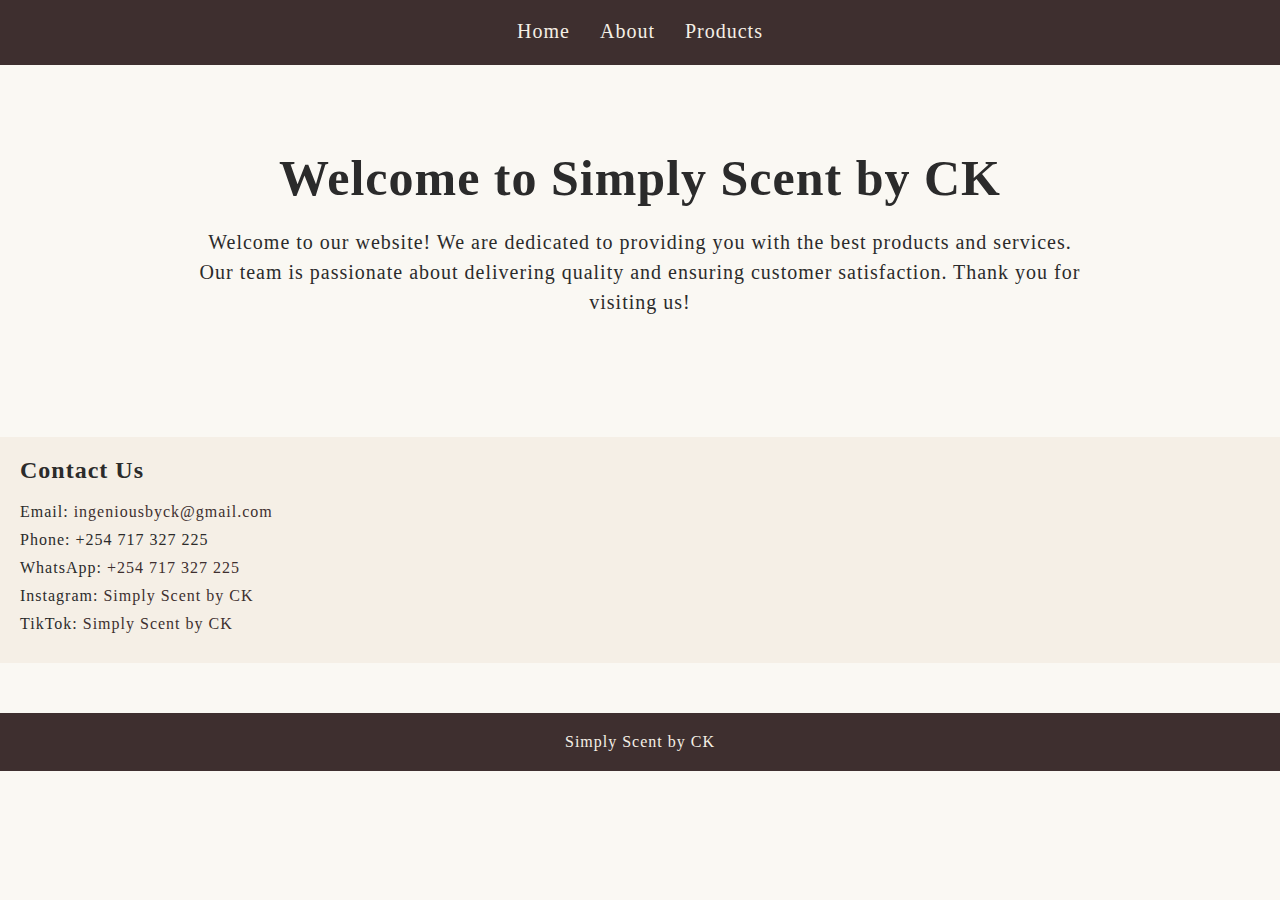
<file: index.html>
<!DOCTYPE html>
<html lang="en">
<head>
  <meta charset="UTF-8">
  <meta name="viewport" content="width=device-width, initial-scale=1.0">
  <title>HOME PAGE</title>
  <link rel="stylesheet" href="style.css">
</head>

<body>

  <header>
    <nav class="navigation-bar">
      <a href="index.html">Home</a>
      <a href="about.html">About</a>
      <a href="products.html">Products</a>
    </nav>
  </header>

  <main>
    <section class="welcome-section">
      <h1>Welcome to Simply Scent by CK</h1>
      <p>Welcome to our website! We are dedicated to providing you with the best products and services. Our team is passionate about delivering quality and ensuring customer satisfaction. Thank you for visiting us!</p>
    </section>
  </main>

  <section class="contact-card">
    <h2>Contact Us</h2>
    <p>Email: <a href="mailto:ingeniousbyck@gmail.com">ingeniousbyck@gmail.com</a></p>
    <p>Phone: +254 717 327 225</p>
    <p>WhatsApp: <a href="https://wa.me/254717327225">+254 717 327 225</a></p>
    <p>Instagram: <a href="https://www.instagram.com/simplyscent_byck">Simply Scent by CK</a></p>
    <p>TikTok: <a href="https://www.tiktok.com/@simplyscent_byck">Simply Scent by CK</a></p>
  </section>

  <footer>Simply Scent by CK</footer>

  <script src="script.js"></script>  
</body>
</html>
</file>
<file: style.css>
/* ALL HTML FILES */
:root {
  --primary-color: #3e2f2f;
  --secondary-color: #f5efe6;
  --accent-color: #c6a75e;
  --background-color: #faf8f3;
  --text-color: #2b2b2b;
  --border-color: #e8e6e1;
  --font-family: 'cormorant garamond', serif;

}

header {
  background-color: var(--primary-color);
  color: var(--secondary-color);
  padding: 20px;
  text-align: center;
}

body {
  font-family: var(--font-family);
  background-color: var(--background-color);
  color: var(--text-color);
  margin: 0;
  padding: 0;
  letter-spacing: 1px;
}

section {
  padding: 50px;
}

/* NAVIGATION */
.navigation-bar {
  display: flex;
  flex-direction: row;
  justify-content: center;
  background-color: var(--primary-color);
  color: var(--secondary-color);
  text-decoration: none;
  margin: 0 15px;
  font-size: 20px;
  border: var(--border-color);
}

nav a {
  color: var(--secondary-color);
  text-decoration: none;
  margin: 0 15px;
  font-size: 20px;
}

nav a::after {
  content: '';
  display: block;
  width: 0;
  height: 2px;
  transition: width 0.3s;
} 

nav a:hover {
  color: var(--accent-color);
}

/* CONTACT CARD */
.contact-card {
  background-color: var(--secondary-color);
  padding: 20px;
  border: var(--border-color);
  margin-top: 50px;
}

.contact-card h2 {
  margin-top: 0;
}

.contact-card a {
  color: var(--primary-color);
  text-decoration: none;
}

.contact-card p {
  margin: 10px 0;
}

/* FOOTER */
footer {
  background-color: var(--primary-color);
  color: var(--secondary-color);
  text-align: center;
  padding: 20px;
  margin-top: 50px;
}

/* HOME PAGE */
.welcome-section {
  text-align: center;
  max-width: 900px;
  margin: 0 auto;
}

/* PRODUCTS PAGE */
.products-main {
  display: flex;
  gap: 30px;
  padding: 30px;
}

.products-content {
  display: flex;
  gap: 30px;
  flex: 1;
}

.sidebar {
  width: 200px;
  background-color: var(--secondary-color);
  padding: 20px;
  border: 1px solid var(--border-color);
  border-radius: 5px;
  height: fit-content;
}

.sidebar h2 {
  margin-top: 0;
  color: var(--primary-color);
}

.sidebar ul {
  list-style: none;
  padding: 0;
  margin: 0;
}

.sidebar li {
  padding: 10px 0;
  border-bottom: 1px solid var(--border-color);
  cursor: pointer;
  transition: color 0.3s;
}

.sidebar li:hover {
  color: var(--accent-color);
}

.products-center {
  flex: 1;
}

.products-header {
  margin-bottom: 30px;
}

.products-header h1 {
  margin: 0 0 15px 0;
  color: var(--primary-color);
}

.shop {
  display: flex;
  gap: 15px;
  margin: 20px 0 30px 0;
  justify-content: flex-start;
}

.shop input[type="text"] {
  flex: 1;
  max-width: 400px;
  padding: 10px;
  border: 1px solid var(--border-color);
  border-radius: 5px;
  font-family: var(--font-family);
}

.shop select {
  padding: 10px 15px;
  border: 1px solid var(--border-color);
  border-radius: 5px;
  background-color: white;
  cursor: pointer;
  font-family: var(--font-family);
}

.shop-section {
  display: grid;
  grid-template-columns: repeat(auto-fill, minmax(250px, 1fr));
  gap: 20px;
}

.product-card {
  background-color: white;
  border: 1px solid var(--border-color);
  border-radius: 8px;
  padding: 15px;
  text-align: center;
  transition: transform 0.3s, box-shadow 0.3s;
  cursor: pointer;
}

.product-card:hover {
  transform: translateY(-5px);
  box-shadow: 0 4px 12px rgba(0, 0, 0, 0.1);
}

.product-card h3 {
  margin: 10px 0;
  color: var(--primary-color);
  font-size: 18px;
}

.product-card p {
  color: var(--accent-color);
  font-size: 16px;
  font-weight: bold;
  margin: 10px 0;
}

.product-card button {
  background-color: var(--accent-color);
  color: white;
  border: none;
  padding: 10px 20px;
  border-radius: 5px;
  cursor: pointer;
  font-family: var(--font-family);
  font-size: 14px;
  transition: background-color 0.3s;
}

.product-card button:hover {
  background-color: var(--primary-color);
}

/* CART SIDEBAR */
.cart-sidebar {
  width: 300px;
  background-color: var(--secondary-color);
  border: 1px solid var(--border-color);
  border-radius: 5px;
  padding: 20px;
  height: fit-content;
  position: sticky;
  top: 20px;
}

.cart-sidebar h2 {
  margin-top: 0;
  color: var(--primary-color);
}

.cart-sidebar h3 {
  color: var(--primary-color);
  margin-top: 20px;
  margin-bottom: 10px;
}

.cart-total {
  background-color: white;
  padding: 15px;
  border-radius: 5px;
  margin: 15px 0;
  text-align: center;
  border: 1px solid var(--border-color);
}

.cart-total h3 {
  margin: 0;
  font-size: 18px;
}

#cart-items {
  display: flex;
  flex-direction: column;
  gap: 15px;
  margin-bottom: 20px;
  max-height: 400px;
  overflow-y: auto;
}

#empty-cart-message {
  text-align: center;
  color: #999;
  padding: 20px 0;
  display: none;
}

.cart-item {
  background-color: white;
  border: 1px solid var(--border-color);
  padding: 12px;
  border-radius: 5px;
  display: flex;
  gap: 12px;
}

.cart-item-details {
  flex: 1;
}

.cart-item h4 {
  margin: 0 0 5px 0;
  color: var(--primary-color);
  font-size: 14px;
}

.cart-item-price {
  margin: 0 0 8px 0;
  color: var(--accent-color);
  font-weight: bold;
  font-size: 14px;
}

.cart-item-controls {
  display: flex;
  gap: 8px;
  align-items: center;
}

.cart-item-controls input {
  width: 50px;
  padding: 4px;
  border: 1px solid var(--border-color);
  border-radius: 3px;
  font-family: var(--font-family);
}

.cart-item-controls button {
  background-color: #d9534f;
  color: white;
  border: none;
  padding: 4px 10px;
  border-radius: 3px;
  cursor: pointer;
  font-family: var(--font-family);
  font-size: 12px;
  transition: background-color 0.3s;
  flex: 1;
}

.cart-item-controls button:hover {
  background-color: #c9302c;
}

.cart-sidebar select {
  width: 100%;
  padding: 10px;
  border: 1px solid var(--border-color);
  border-radius: 5px;
  background-color: white;
  cursor: pointer;
  font-family: var(--font-family);
  margin-bottom: 10px;
}

#checkout-button {
  width: 100%;
  background-color: var(--accent-color);
  color: white;
  border: none;
  padding: 12px;
  border-radius: 5px;
  cursor: pointer;
  font-family: var(--font-family);
  font-size: 16px;
  font-weight: bold;
  transition: background-color 0.3s;
}

#checkout-button:hover {
  background-color: var(--primary-color);
}

#checkout-message {
  margin-top: 10px;
  text-align: center;
  font-size: 14px;
  min-height: 20px;
}

.welcome-section h1 {
  font-size: 50px;
  margin-bottom: 20px;
}

.welcome-section p {
  font-size: 20px;
  line-height: 1.5;
}

/* ABOUT PAGE */

/* PRODUCTS PAGE */
.sidebar {
  width: 200px;
  background-color: var(--secondary-color);
  padding: 20px;
  border: var(--border-color);
}

/* media design */
@media (max-width: 768px) {
  .navigation-bar {
    flex-direction: column;
  }

  .sidebar {
    width: 100%;
    margin-bottom: 20px;
  }
}
</file>
